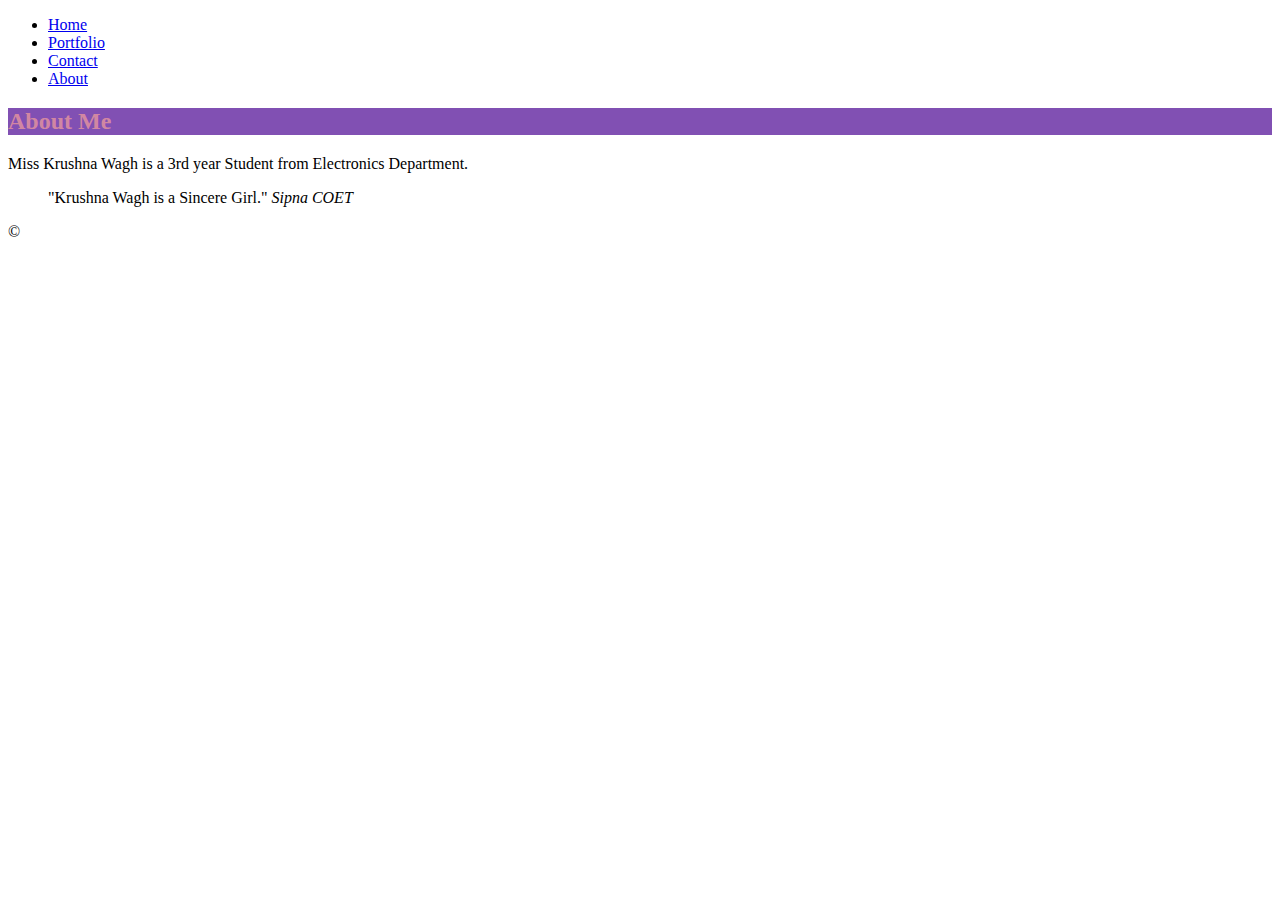
<file: About.html>
<!DOCTYPE html>
<html lang="en">
<head>
    <meta charset="UTF-8">
    <meta name="viewport" content="width=device-width, initial-scale=1.0">
    <title>About Me</title>
    <link rel="stylesheet" href="style.css">
</head>
<body>
    <header>
        <nav>
            <ul>
                <li><a href="index.html">Home</a></li>
                <li><a href="projects.html">Portfolio</a></li>
                <li><a href="contact.html">Contact</a></li>
                <li><a href="about.html">About</a></li>
            </ul>
        </nav>
    </header>
    <section>
        <article>
            <h2>About Me</h2>
            <p>Miss Krushna Wagh is a 3rd year Student from Electronics Department.</p>
            <blockquote>
              "Krushna Wagh is a Sincere Girl."
              <cite>Sipna COET</cite>
          </blockquote>
          
        </article>
    </section>
    <footer>
        <p>&copy; </p>
    </footer>
</body>
</html>
</file>
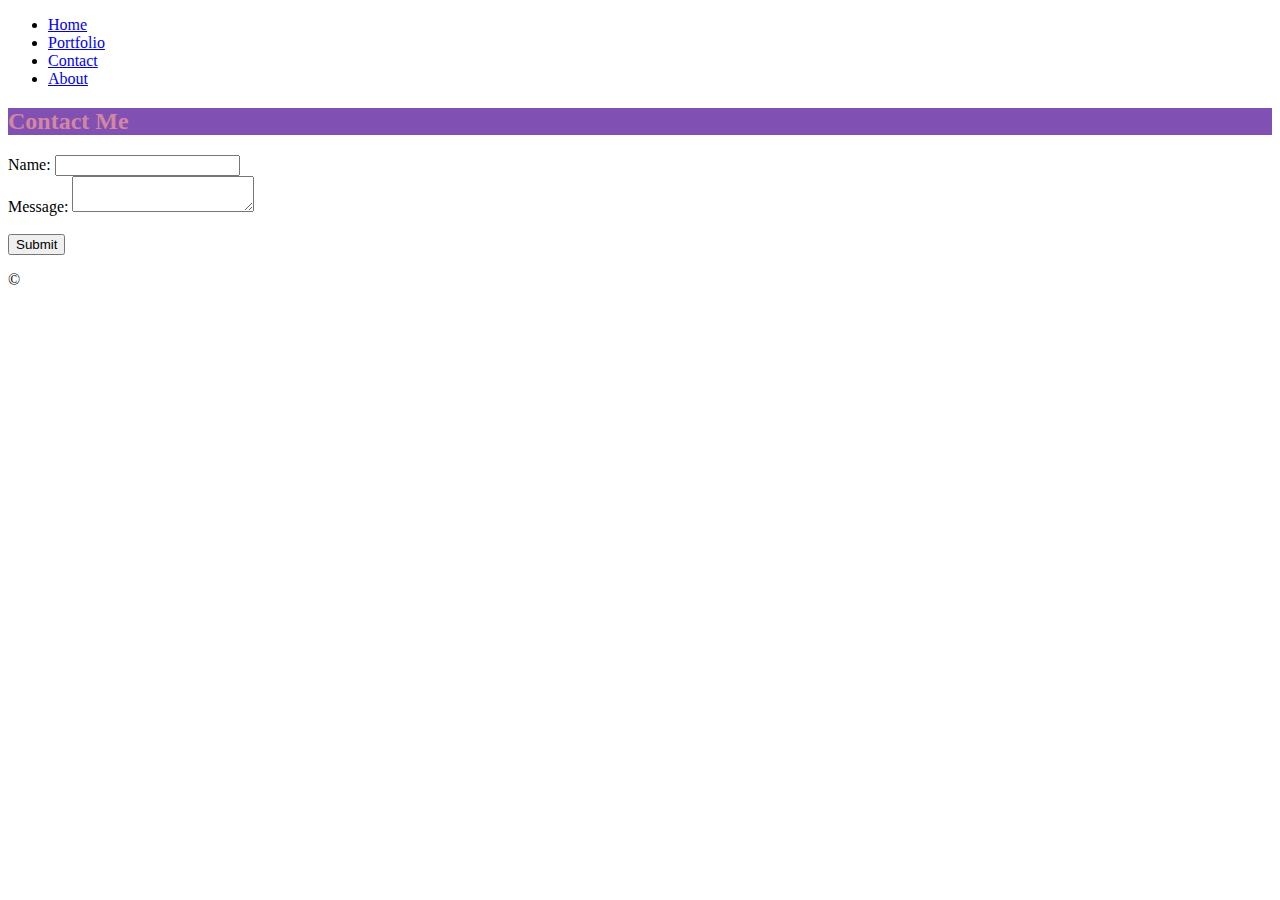
<file: Contact.html>
<!DOCTYPE html>
<html lang="en">
<head>
    <meta charset="UTF-8">
    <meta name="viewport" content="width=device-width, initial-scale=1.0">
    <title>My Contact</title>
    <link rel="stylesheet" href="style.css">
</head>
<body>
    <header>
        <nav>
            <ul>
                <li><a href="index.html">Home</a></li>
                <li><a href="projects.html">Portfolio</a></li>
                <li><a href="contact.html">Contact</a></li>
                <li><a href="about.html">About</a></li>
            </ul>
        </nav>
    </header>
    <section>
        <article>
            <h2>Contact Me</h2>
            <form action="submit_form.php" method="post">
                <label for="name">Name:</label>
                <input type="text" id="name" name="name">
                <br>
                <label for="message">Message:</label>
                <textarea id="message" name="message"></textarea>
                <br>
                <br>
                <button type="submit">Submit</button>
                <br>
            </form>
        </article>
    </section>
    <footer>
        <p>&copy; </p>
    </footer>
</body>
</html>
</file>
<file: style.css>
h2
{
    color:rgba(224, 146, 159, 0.868);
    background: rgb(129, 80, 179);
}
</file>
